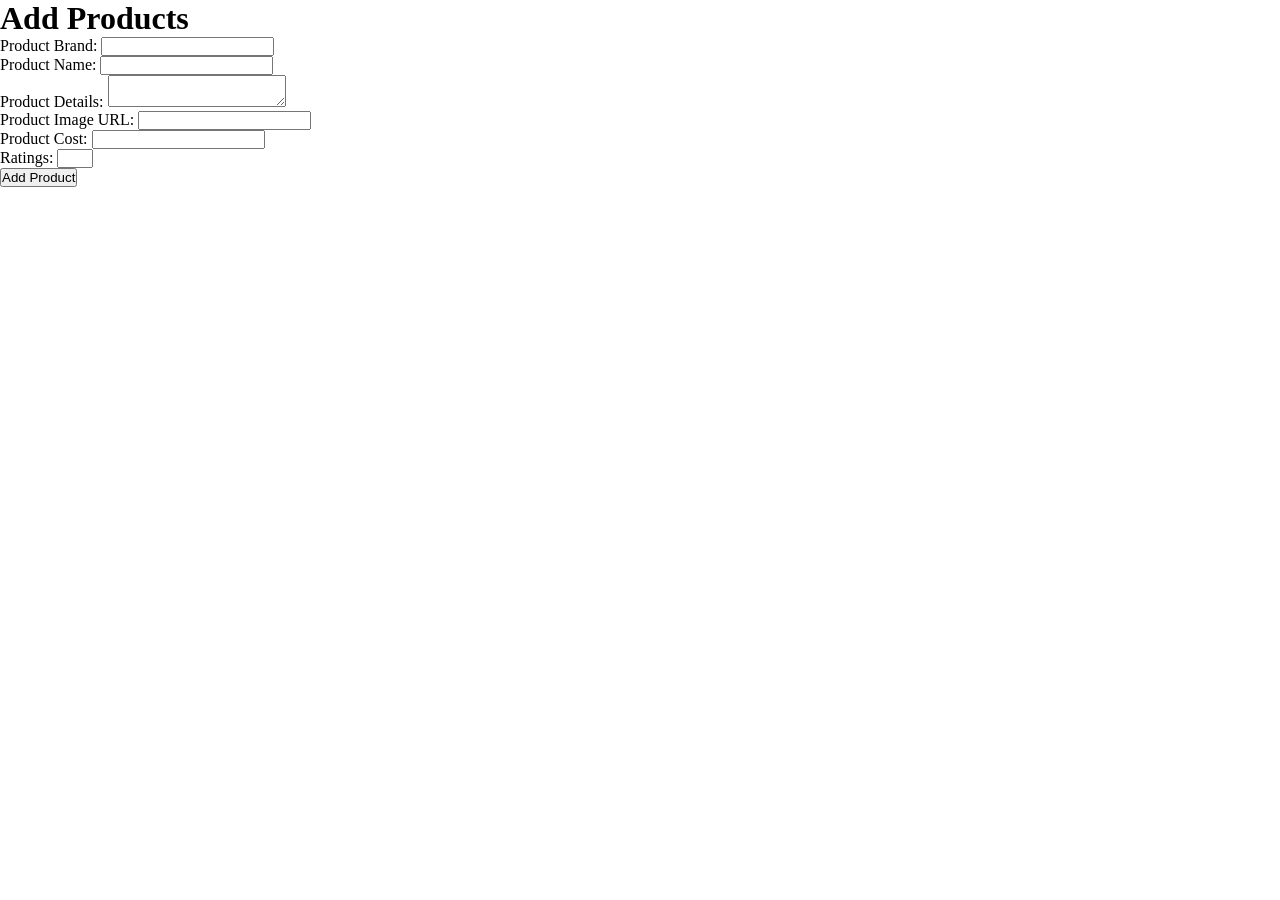
<file: admin.html>
<!DOCTYPE html>
<html>
  <head>
    <meta charset="UTF-8" />
    <title>Add Products</title>
    <link rel="stylesheet" href="styles.css" />
  </head>
  <body>
    <div class="nav_bar_admin">
        
    </div>
    <div class="main_div">
      <h1 class="header_admin">Add Products</h1>
      <form id="product-form">
        <div class="field">
          <label for="product-brand">Product Brand:</label>
          <input type="text" id="product-brand" name="product-brand" />
        </div>
        <div class="field">
          <label for="product-name">Product Name:</label>
          <input type="text" id="product-name" name="product-name" />
        </div>
        <div class="field">
          <label for="product-details">Product Details:</label>
          <textarea id="product-details" name="product-details"></textarea>
        </div>
        <div class="field">
          <label for="product-image">Product Image URL:</label>
          <input type="text" id="product-image" name="product-image" />
        </div>
        <div class="field">
          <label for="product-cost">Product Cost:</label>
          <input type="number" id="product-cost" name="product-cost" />
        </div>
        <div class="field">
          <label for="ratings">Ratings:</label>
          <input type="number" id="ratings" name="ratings" min="1" max="5" />
        </div>
        <button type="submit" >Add Product</button>
      </form>
    </div>
    <ul id="product-list"></ul>
    <script src="app.js"></script>
  </body>
</html>
</file>
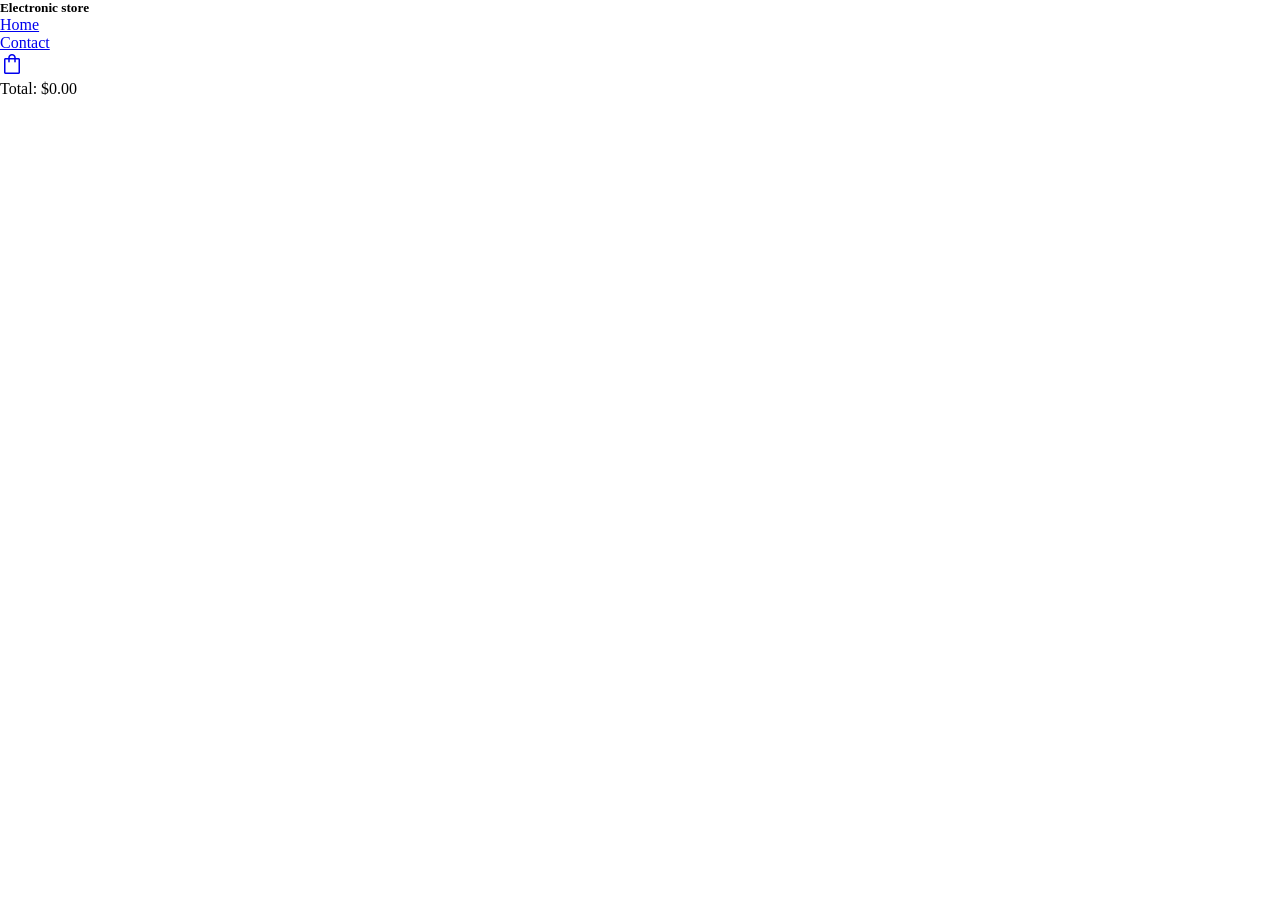
<file: cart.html>
<!DOCTYPE html>
<html lang="en">
  <head>
    <meta charset="UTF-8" />
    <meta http-equiv="X-UA-Compatible" content="IE=edge" />
    <meta name="viewport" content="width=device-width, initial-scale=1.0" />
    <title>cart page</title>
    <link rel="stylesheet" href="styles.css" />
    <link
      rel="stylesheet"
      href="https://fonts.googleapis.com/css2?family=Material+Symbols+Outlined:opsz,wght,FILL,GRAD@20..48,100..700,0..1,-50..200"
    />
    <link
      rel="stylesheet"
      href="https://fonts.googleapis.com/css2?family=Material+Symbols+Outlined:opsz,wght,FILL,GRAD@20..48,100..700,0..1,-50..200"
    />
    <link rel="stylesheet" href="https://fonts.googleapis.com/css2?family=Material+Symbols+Outlined:opsz,wght,FILL,GRAD@20..48,100..700,0..1,-50..200" />
  </head>
  <body>
    <section id="header">
      <h5>Electronic store</h5>
      <div>
        <ul id="nav_bar">
          <li>
            <a href="#" class="active">Home</a>
          </li>
          <li>
            <a href="contact.html">Contact</a>
          </li>
          <li>
            <a href="cart.html">
              <span class="material-symbols-outlined"> shopping_bag </span>
            </a>
          </li>
        </ul>
      </div>
    </section>

  </section>
    
  <section id="cart-items">
    <!-- cart items will be dynamically generated here -->
  </section>
  
  <section id="cart-total">
    <p>Total: <span id="cart-total-price">$0.00</span></p>
  </section>
  <script src="app.js"></script>
  </body>
</html>
</file>
<file: styles.css>
* {
  margin: 0px;
  padding: 0px;
  box-sizing: border-box;
}

body {
  font-family: "Times New Roman", Times, serif;
}

.container {
  margin: 10px;
  text-align: center;
}
.container_img_food{
  border-radius: 10px;
}
.container h2 {
  font-size: 2rem;
  font-family: Arial, Helvetica, sans-serif;
  padding: 5px;
  word-wrap: break-word;
  color: rgb(188, 80, 80);
}
.logo {
    color: red;
}
 
.logo:hover {
    color: rgb(143, 2, 2);
    cursor: pointer;
}

.container p {
  font-size: 1.2rem;
  padding: 5px;
}

.nav_bar {
  display: flex;
  justify-content: space-between;
  align-items: center;
  align-content: center;
  flex-direction: row;
  box-shadow: 0 0 10px rgb(5, 5, 5);
  border-radius: 5px;
  width: 100%;
}

.nav_bar h2 {
  padding-left: 10px;
}
.nav_bar ul {
  display: flex;
  flex-direction: row;
  justify-content: space-between;
  padding: 10px;
  list-style: none;
}
.nav_bar li {
  padding: 10px;
}
.nav_bar a {
  color: rgb(188, 80, 80);
  text-decoration: none;
}
.nav_bar a:hover {
    color: red;
    cursor: pointer;
}

#categories_list {
  display: flex;
  flex-direction: row;
  flex-wrap: wrap;
  align-content: center;
  border-radius: 10px;
  box-shadow: 0 0 10px rgb(5, 5, 5);
  margin: 10px 200px;
}
.container_item {
  display: flex;
  flex-direction: row;
  flex-wrap: wrap;
  justify-content: center;
  color: rgb(14, 12, 12);
  padding: 10px;
  transition: transform 0.3s ease-out;

}
.container_item:hover {
    transform: scale(1.1);
    overflow: hidden;
}

.container_img {
  width: 100px;
  height: auto;
  border-radius: 10px;
  object-fit: contain;
  display: flex;
  justify-content: center;
  align-items: center;

}

.container_img img {
  max-width: 100%;
  height: auto;
}

.container_name {
  width: 70%;
  margin: 5px 20px;
}

.container_name h3 {
    padding: 10px;
  }
.container_name_p {
    color: grey;
    justify-content: center;
}

.container_name_h3 {
    font-size: 100px;
    color: rgb(15, 1, 1);
}

.container_span {
    color: rgb(188, 80, 80);
}
.material-symbols-outlined {
  font-variation-settings:
  'FILL' 0,
  'wght' 400,
  'GRAD' 0,
  'opsz' 48;
  font-size: 2rem;
  justify-content: center;
}
</file>
